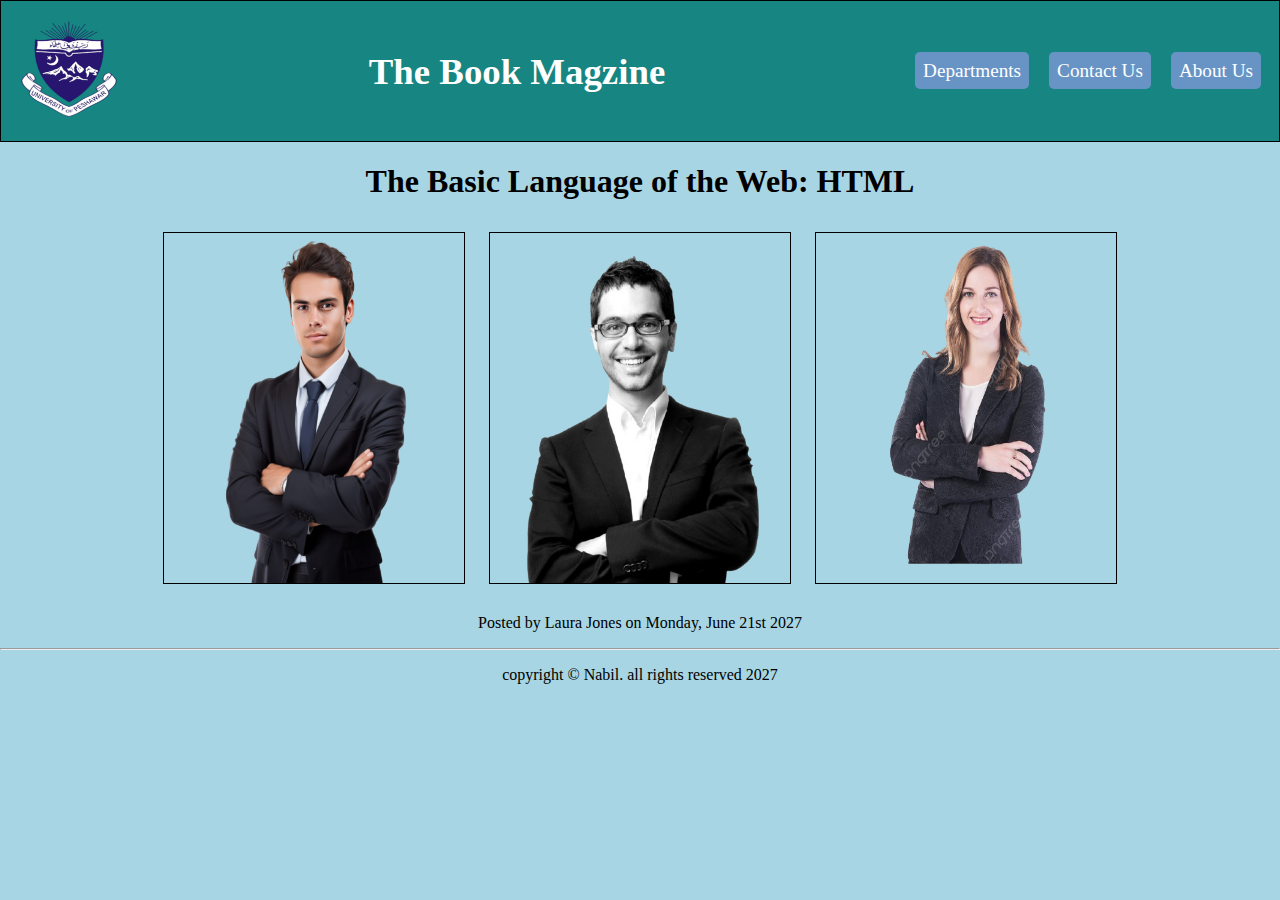
<file: index.html>
<!DOCTYPE html>
<html lang="en">

<head>
  <meta charset="UTF-8" />
  <meta name="viewport" content="width=device-width, initial-scale=1.0" />
  <title>The book magzine</title>
  <link rel="stylesheet" href="./style.css" />
</head>

<body>
  <!-- Header -->
  <header>
    <div class="nav-bar">
      <div>
        <img src="./images/University_of_Peshawar_logo.png" alt="logo not found" id="logo" />
      </div>
      <div>
        <h1 id="uniName">The Book Magzine</h1>
      </div>
      <!-- Header End -->
      <!-- Nav bar -->
      <nav>
        <div>
          <ul id="btn">
            <li>
              <a href="./Departments/deparment.html" target="_top" class="a">Departments</a>
            </li>

            <li>
              <a href="./Contact Us/contact.html" target="_self" class="a">Contact Us</a>
            </li>
            <li>
              <a href="./About us/about.html" target="_self" class="a">About Us</a>
            </li>
          </ul>
        </div>
    </div>
    </nav>
  </header>
  <!-- Nav bar End -->
  <!-- Article -->
  <article>
    <div class="main">
      <h1>The Basic Language of the Web: HTML</h1>
      <img src="./images/pic1.webp" alt="Image not found" />
      <img src="./images/pic2.png" alt="Image not found" />
      <img src="./images/pic3.png" alt="Image not found" />

      <p>Posted by Laura Jones on Monday, June 21st 2027</p>
    </div>
  </article>
  <!-- article -->
  <hr />

  <!-- Footer -->
  <footer>
    <p style="text-align: center">
      copyright &copy; Nabil. all rights reserved 2027
    </p>
  </footer>
  <!-- Footer End -->
</body>

</html>
</file>
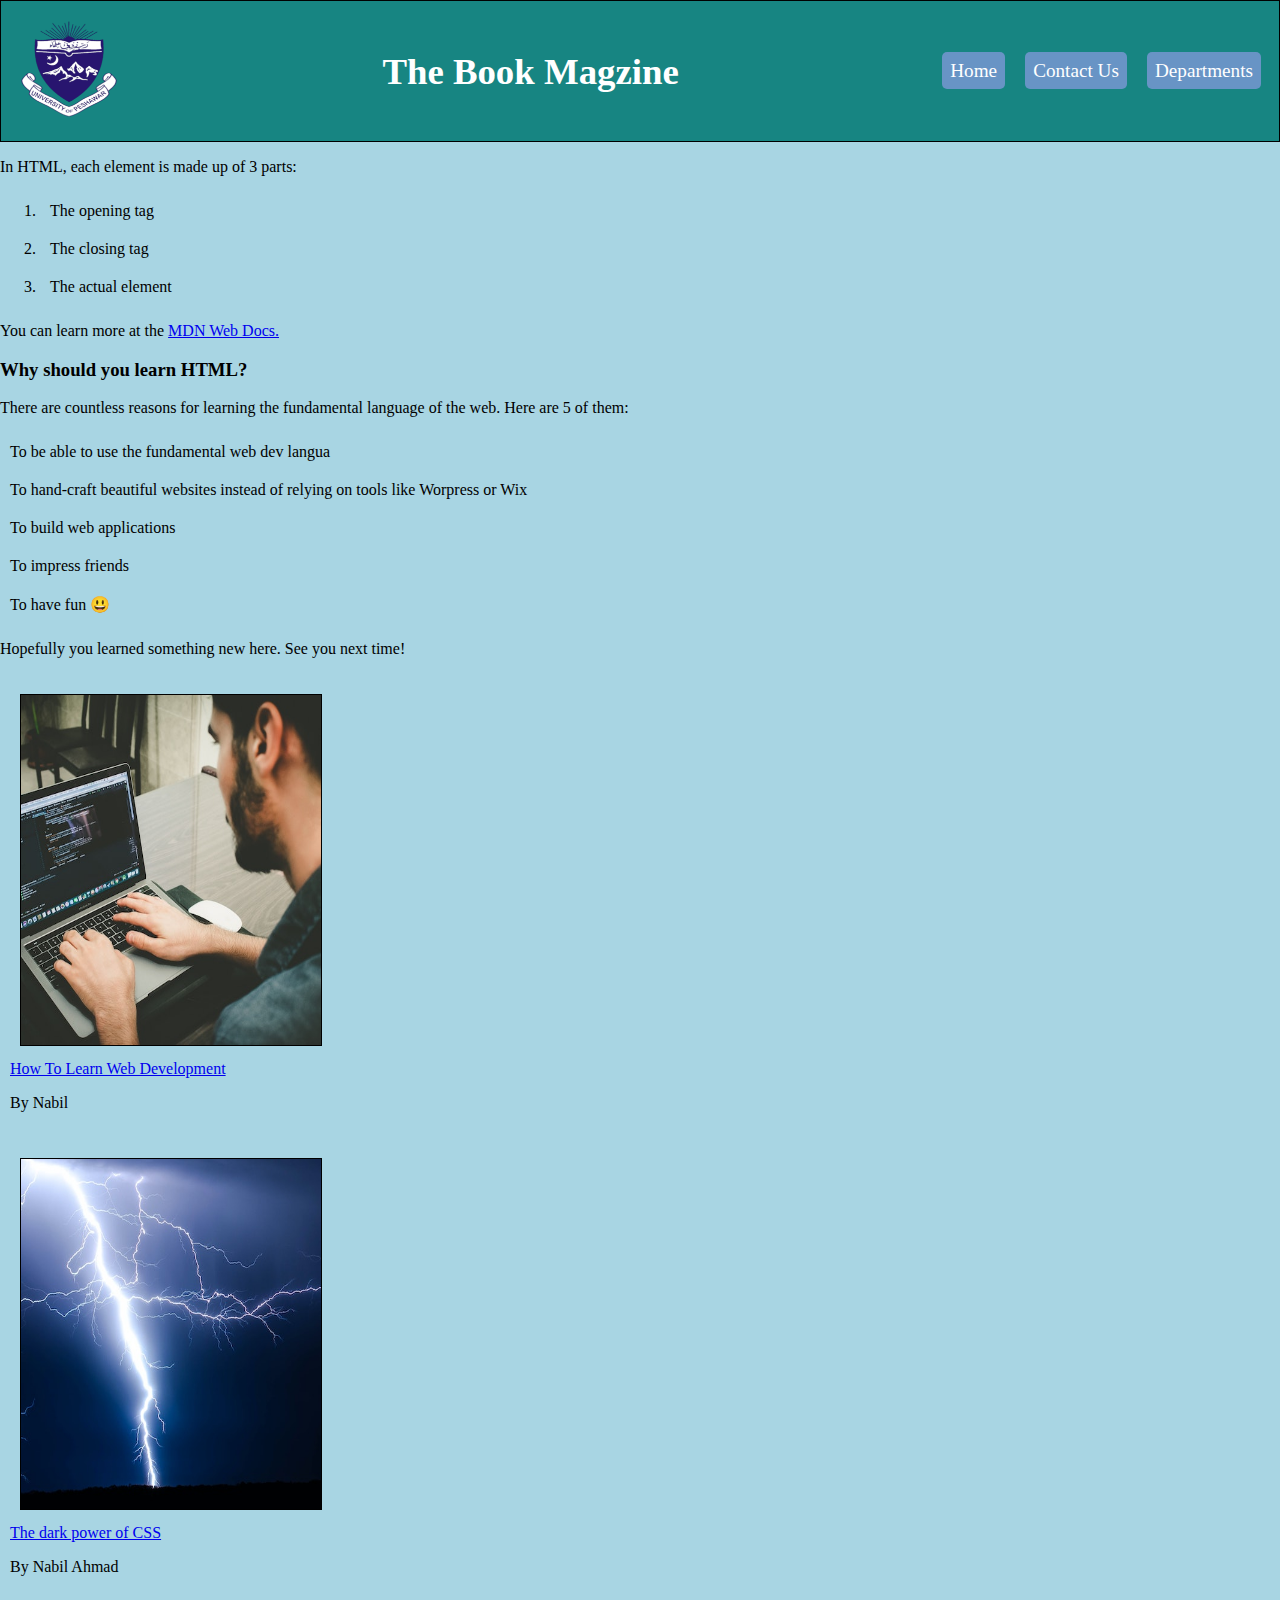
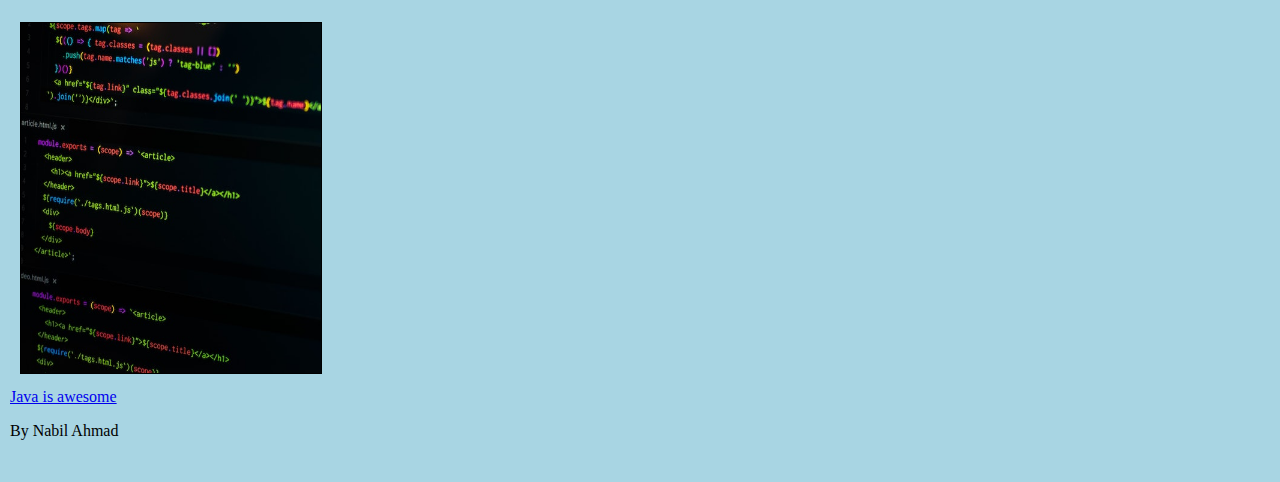
<file: About us/about.html>
<!DOCTYPE html>
<html lang="en">

<head>
  <meta charset="UTF-8" />
  <meta name="viewport" content="width=device-width, initial-scale=1.0" />
  <title>About Us</title>
  <link rel="stylesheet" href="../index.css" />
</head>

<body>
  <header>
    <div class="nav-bar">
      <div>
        <img src="../images/University_of_Peshawar_logo.png" alt="logo not found" id="logo" />
      </div>
      <div>
        <h1 id="uniName">The Book Magzine</h1>
      </div>
      <!-- Nav bar -->
      <div>
        <ul id="btn">
          <li>
            <a href="../index.html" target="_parent" class="a"> Home </a>
          </li>

          </li>

          <li><a href="../Contact Us/contact.html" class="a">Contact Us</a></li>
          <li>
            <a href="../Departments/deparment.html" target="_self" class="a">Departments</a>
        </ul>
      </div>
    </div>
  </header>
  <!-- Nav bar & header End -->
  <!-- Article -->
  <p>In HTML, each element is made up of 3 parts:</p>
  <ol>
    <li>The opening tag</li>
    <li>The closing tag</li>
    <li>The actual element</li>
  </ol>
  <p>
    You can learn more at the
    <a href="https://developer.mozilla.org/en-US/" target="_blank">MDN Web Docs.</a>
  </p>
  <h3>Why should you learn HTML?</h3>
  <p>
    There are countless reasons for learning the fundamental language of the
    web. Here are 5 of them:
  </p>
  <ul>
    <li>To be able to use the fundamental web dev langua</li>
    <li>
      To hand-craft beautiful websites instead of relying on tools like
      Worpress or Wix
    </li>
    <li>To build web applications</li>
    <li>To impress friends</li>
    <li>To have fun 😃</li>
  </ul>
  <div>
    <p>Hopefully you learned something new here. See you next time!</p>
  </div>



  <div>
    <ul class="dis">
      <li><img src="../images/5220c679-097d-478e-876d-f2be3b1c4045.jfif" alt=""> <br><a href="#">How To Learn Web
          Development</a>
        <p>By Nabil</p>
      </li>
      <li><img src="../images/88cb1679-51be-4bc0-99d7-3ad6f1662187.jfif" alt=""> <br><a href="#">The dark power of
          CSS</a>
        <p>By Nabil Ahmad</p>
      </li>
      <li><img src="../images/96028d9f-cfb2-4b90-82b7-0aec51fbf3ee.jfif" alt=""> <br><a href="#">Java is awesome</a>
        <p>By Nabil Ahmad</p>
      </li>
    </ul>
  </div>

</body>

</html>
</file>
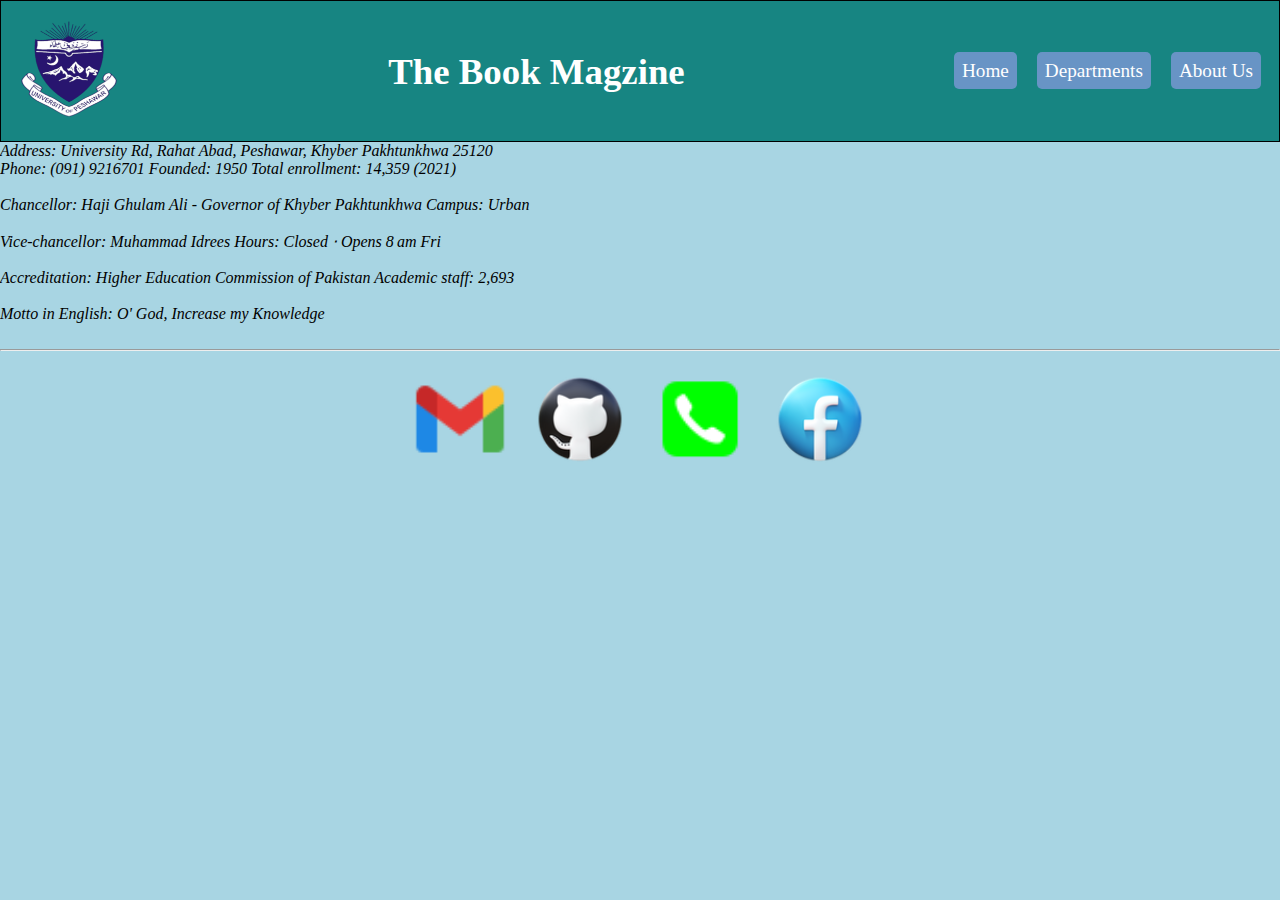
<file: Contact Us/contact.html>
<!DOCTYPE html>
<html lang="en">

<head>
  <meta charset="UTF-8" />
  <meta name="viewport" content="width=device-width, initial-scale=1.0" />
  <title>Contact</title>
  <link rel="stylesheet" href="../index.css" />
</head>

<body>
  <!-- Nav bar -->
  <div class="nav-bar">
    <div>
      <img src="../images/University_of_Peshawar_logo.png" alt="logo not found" id="logo" />
    </div>
    <div>
      <h1 id="uniName">The Book Magzine</h1>
    </div>
    <div>
      <ul id="btn">
        <li>
          <a href="../index.html" target="_parent" class="a"> Home </a>
        </li>
        <li>
          <a href="../Departments/deparment.html" class="a">Departments</a>
        </li>
        <li>
          <a href="../About us/about.html" class="a">About Us</a>
        </li>
      </ul>
    </div>
  </div>
  <!-- Nav bar End -->
  <address>
    Address: University Rd, Rahat Abad, Peshawar, Khyber Pakhtunkhwa 25120
    <br />
    Phone: (091) 9216701 Founded: 1950 Total enrollment: 14,359 (2021) <br />
    <br />
    Chancellor: Haji Ghulam Ali - Governor of Khyber Pakhtunkhwa Campus: Urban
    <br />
    <br />
    Vice-chancellor: Muhammad Idrees Hours: Closed ⋅ Opens 8 am Fri <br />
    <br />
    Accreditation: Higher Education Commission of Pakistan Academic staff:
    2,693 <br />
    <br />
    Motto in English: O' God, Increase my Knowledge <br />
    <br />
  </address>
  <hr />

  <!-- Logo -->
  <div id="logo-container">
    <a href="mailto: nabilroghani95@gmail.com"><img src="../images/gmail.png" alt="gmail logo" class="logo" /></a>
    <br />
    <a href="https://github.com/nabilroghani">
      <img src="../images/github.png" alt="github logo" class="logo" /></a>
    <br />
    <a href="#"><img src="../images/phone.png" alt="phone logo" class="logo" /></a>
    <br />
    <a href="https://www.facebook.com/nabilroghani/"><img src="../images/facebook.png" alt="facebook logo"
        class="logo" /></a>
  </div>
</body>

</html>
</file>
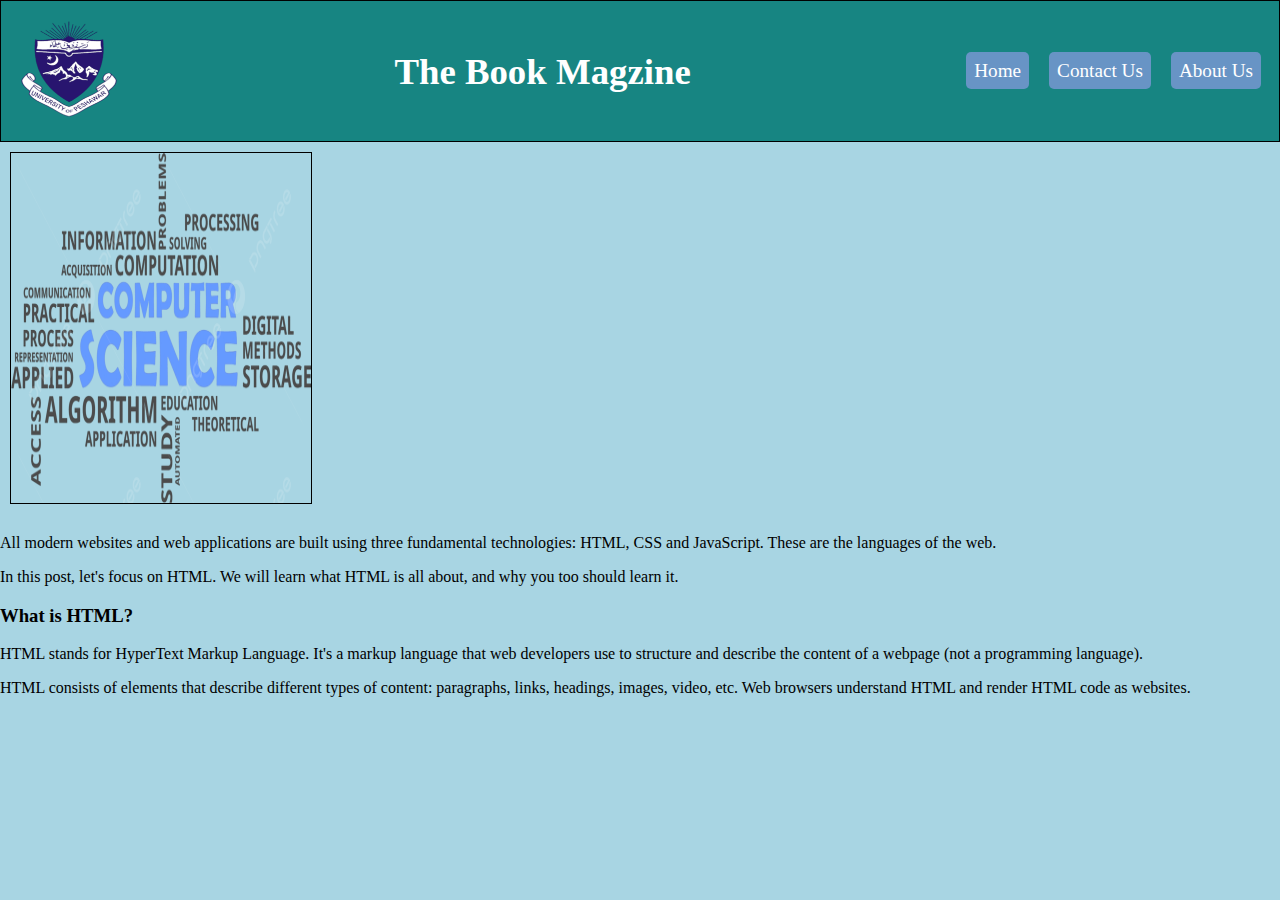
<file: Departments/deparment.html>
<!DOCTYPE html>
<html lang="en">

<head>
  <meta charset="UTF-8" />
  <meta name="viewport" content="width=device-width, initial-scale=1.0" />
  <title>Departments</title>
  <link rel="stylesheet" href="../index.css" />
</head>

<body>
  <!-- Nav bar -->
  <div class="nav-bar">
    <div>
      <img src="../images/University_of_Peshawar_logo.png" alt="logo not found" id="logo" />
    </div>
    <div>
      <h1 id="uniName">The Book Magzine</h1>
    </div>
    <div>
      <ul id="btn">
        <li>
          <a href="../index.html" target="_parent" class="a"> Home </a>
        </li>

        </li>
        <li><a href="../Contact Us/contact.html" class="a">Contact Us</a></li>
        <li>
          <a href="../About us/about.html" target="_parent" class="a">About Us</a>
      </ul>
    </div>
  </div>
  <!-- Nav bar End -->

  <img src="../images/cs.png" alt="Image not found" />
  <p>
    All modern websites and web applications are built using three fundamental
    technologies: HTML, CSS and JavaScript. These are the languages of the
    web.
  </p>
  <p>
    In this post, let's focus on HTML. We will learn what HTML is all about,
    and why you too should learn it.
  </p>
  <h3>What is HTML?</h3>
  <p>
    HTML stands for HyperText Markup Language. It's a markup language that web
    developers use to structure and describe the content of a webpage (not a
    programming language).
  </p>
  <p>
    HTML consists of elements that describe different types of content:
    paragraphs, links, headings, images, video, etc. Web browsers understand
    HTML and render HTML code as websites.
  </p>
</body>

</html>
</file>
<file: style.css>
/* Base Styles */
body {
  padding: 0;
  margin: 0;
  background-color: #a8d5e3;
}
.nav-bar {
  display: flex;
  justify-content: space-between;
  align-items: center;
  width: 100%;
  padding: 0.5rem;
  background-color: #178582;
  border: 1px solid black;
  box-sizing: border-box;
}
#logo {
  width: 100px;
  height: 100px;
  border: none;
}
#uniName {
  color: white;
  font-size: 2.3rem;
}
#btn {
  display: flex;
  margin-top: 1rem;
}
ul {
  list-style-type: none;
  padding: 0;
}
li {
  padding: 10px;
}

.a {
  text-decoration: none;
  background-color: rgb(104, 148, 197);
  color: white;
  border-radius: 5px;
  font-size: 1.2rem;

  padding: 0.5rem;
}
.a:hover {
  background-color: aqua;
  color: black;
  font-size: 1.25rem;
}

img {
  width: 300px;
  height: 350px;
  border: 1px solid black;
  margin: 10px;
}
.logo {
  width: 100px;
  height: 100px;
  border: none;
  display: inline-flex;
}
#logo-container {
  display: flex;
  justify-content: center;
}
.main,
#copyright {
  text-align: center;
}
.dis{
  display: inline-flex;
}

/* Mobile Styles */
@media (max-width: 768px) {
  .nav-bar {
    flex-direction: column;
    text-align: center;
    padding: 1rem 0;
  }
  #logo,
  .logo {
    width: 60px;
    height: 60px;
  }
  #uniName {
    font-size: 1.5rem;
    margin-top: 0.5rem;
  }
  #btn {
    margin-top: 1rem;
    justify-content: center;
  }
  .a {
    font-size: 1rem;
    padding: 0.4rem 0.6rem;
  }
  ul {
    display: flex;
    flex-direction: column;
    align-items: center;
    padding: 0;
  }
  li {
    padding: 0.5rem;
  }
  img,
  .pic {
    width: 100%;
    height: auto;
    max-width: 250px;
  }
}
</file>
<file: index.css>
/* Base Styles */
body {
  padding: 0;
  margin: 0;
  background-color: #a8d5e3;
}
.nav-bar {
  display: flex;
  justify-content: space-between;
  align-items: center;
  width: 100%;
  padding: 0.5rem;
  background-color: #178582;
  border: 1px solid black;
  box-sizing: border-box;
}
#logo {
  width: 100px;
  height: 100px;
  border: none;
}
#uniName {
  color: white;
  font-size: 2.3rem;
}
#btn {
  display: flex;
  margin-top: 1rem;
}
ul {
  list-style-type: none;
  padding: 0;
}
li {
  padding: 10px;
}

.a {
  text-decoration: none;
  background-color: rgb(104, 148, 197);
  color: white;
  border-radius: 5px;
  font-size: 1.2rem;

  padding: 0.5rem;
}
.a:hover {
  background-color: aqua;
  color: black;
  font-size: 1.25rem;
}

img {
  width: 300px;
  height: 350px;
  border: 1px solid black;
  margin: 10px;
}
.logo {
  width: 100px;
  height: 100px;
  border: none;
  display: inline-flex;
}
#logo-container {
  display: flex;
  justify-content: center;
}
.main,
#copyright {
  text-align: center;
}

/* Mobile Styles */
@media (max-width: 768px) {
  .nav-bar {
    flex-direction: column;
    text-align: center;
    padding: 1rem 0;
  }
  #logo,
  .logo {
    width: 60px;
    height: 60px;
  }
  #uniName {
    font-size: 1.5rem;
    margin-top: 0.5rem;
  }
  #btn {
    margin-top: 1rem;
    justify-content: center;
  }
  .a {
    font-size: 1rem;
    padding: 0.4rem 0.6rem;
  }
  ul {
    display: flex;
    flex-direction: column;
    align-items: center;
    padding: 0;
  }
  li {
    padding: 0.5rem;
  }
  img,
  .pic {
    width: 100%;
    height: auto;
    max-width: 250px;
  }
}
</file>
